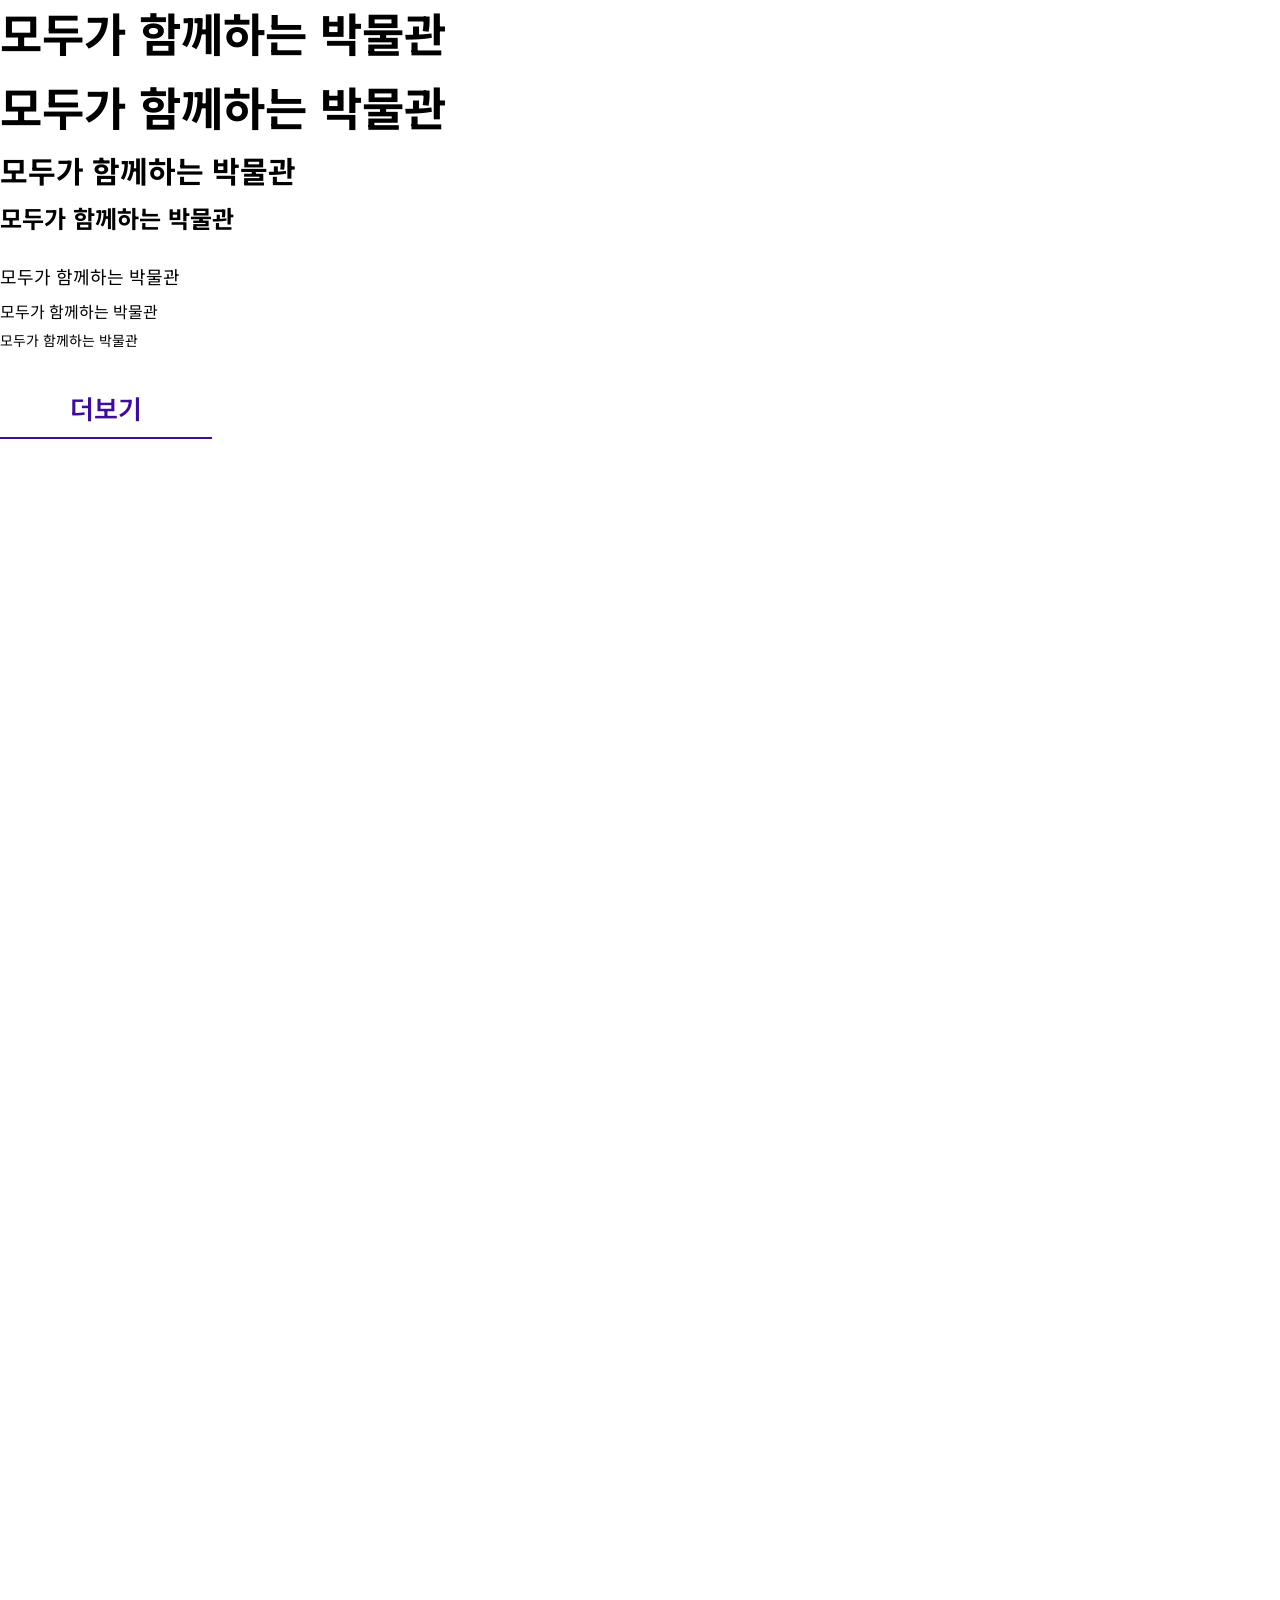
<file: test.html>
<!DOCTYPE html>
<html lang="ko">
<head>
    <meta charset="UTF-8">
    <meta name="viewport" content="width=device-width, initial-scale=1.0">
    <title>Document</title>
    
    <link rel="stylesheet" href="css/style.css">

    <script src="script/js.js" defer></script>
</head>
<body>
    <h1>모두가 함께하는 박물관</h1><br>
    <h2>모두가 함께하는 박물관</h2><br>
    <h3>모두가 함께하는 박물관</h3><br>
    <h4>모두가 함께하는 박물관</h4><br>

    <br><br>

    <p class="txt1">모두가 함께하는 박물관</p><br>
    <p class="txt2">모두가 함께하는 박물관</p><br>
    <p class="txt3">모두가 함께하는 박물관</p><br>

    <br><br>

    <button class="btn">더보기</button>
</body>
</html>
</file>
<file: css/style.css>
@import url('reset.css');
@import url('style.css');
@import url('guide.css');
@import url('head.css');
@import url('main.css');
@import url('footer.css');
@import url('responsive.css');
</file>
